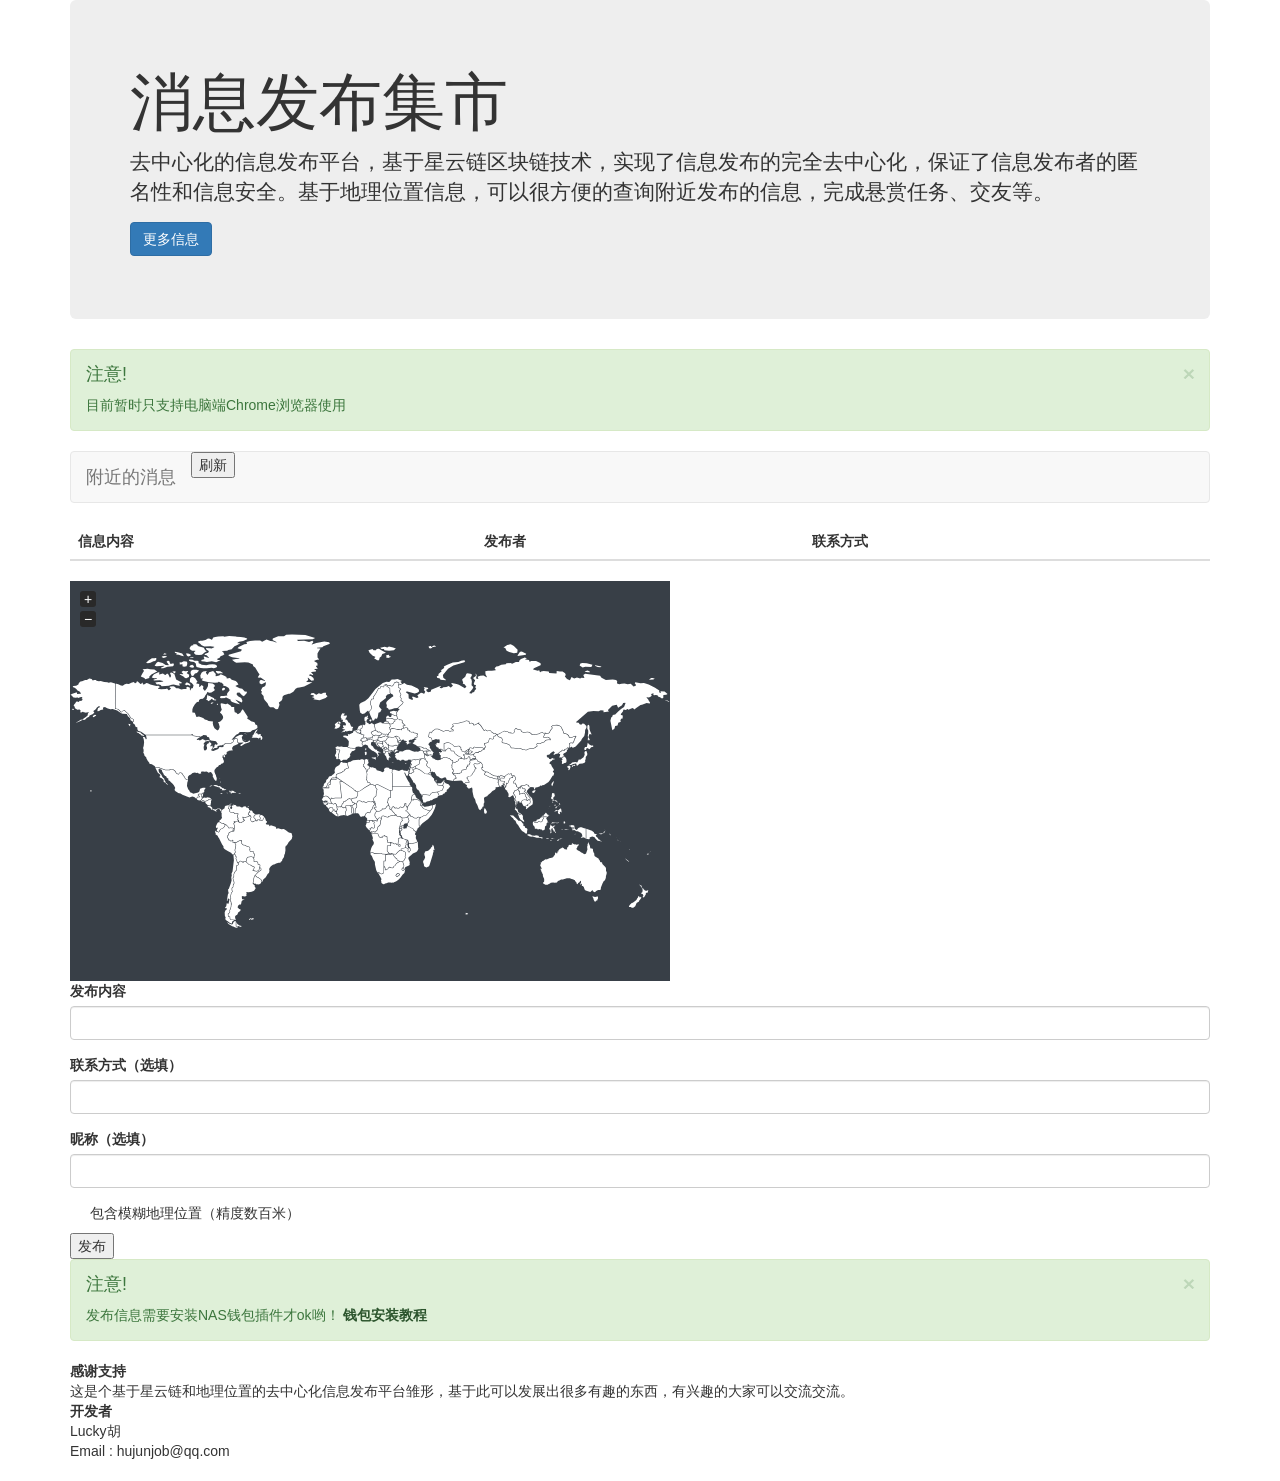
<file: index.html>
<!DOCTYPE html>
<html>

<head>
	<title>星云链消息发布集市</title>

	<meta name="viewport" content="width=device-width, initial-scale=1.0">
	<!-- 引入 Bootstrap -->
	<link href="css/bootstrap.min.css" rel="stylesheet">

	<!-- HTML5 Shiv 和 Respond.js 用于让 IE8 支持 HTML5元素和媒体查询 -->
	<!-- 注意： 如果通过 file://  引入 Respond.js 文件，则该文件无法起效果 -->
	<!--[if lt IE 9]>
         <script src="https://oss.maxcdn.com/libs/html5shiv/3.7.0/html5shiv.js"></script>
         <script src="https://oss.maxcdn.com/libs/respond.js/1.3.0/respond.min.js"></script>
      <![endif]-->
	<meta charset="UTF-8">
	<meta http-equiv="X-UA-Compatible" content="ie=edge">
	<meta name="viewport" content="width=device-width,initial-scale=1, maximum-scale=1, minimum-scale=1, user-scalable=no">
	<link rel="stylesheet" href="css/jquery-jvectormap-2.0.3.css" type="text/css" media="screen" />
	<!-- jQuery (Bootstrap 的 JavaScript 插件需要引入 jQuery) -->
	<script src="js/jquery.min.js"></script>
	<script type="text/javascript" src="js/nebulas.min.js"></script>
	<!-- 包括所有已编译的插件 -->
	<script src="js/bootstrap.min.js"></script>

	<script type="text/javascript" src="https://api.map.baidu.com/api?v=2.0&ak=WgPd0NlNdxGScggPIpvDGffc&s=1"></script>
	<script src="js/jquery-jvectormap-2.0.3.min.js"></script>
	<script src="js/jquery-jvectormap-world-mill.js"></script>
</head>

<body>
	<div class="container">

		<div class="row clearfix">
			<div class="col-md-12 column">
				<div class="jumbotron">
					<h1>
						消息发布集市
					</h1>
					<p>
						去中心化的信息发布平台，基于星云链区块链技术，实现了信息发布的完全去中心化，保证了信息发布者的匿名性和信息安全。基于地理位置信息，可以很方便的查询附近发布的信息，完成悬赏任务、交友等。
					</p>
					<p>
						<a class="btn btn-primary btn-large" href="#">更多信息</a>
					</p>
				</div>

<div class="alert alert-success alert-dismissable">
			<button type="button" class="close" data-dismiss="alert" aria-hidden="true">×</button>
			<h4>
				注意!
			</h4> 目前暂时只支持电脑端Chrome浏览器使用
		</div>

				<div class="alert alert-success alert-dismissable" id="noinfo_alert" hidden>
					<button type="button" class="close" data-dismiss="alert" aria-hidden="true">×</button>
					<h4>
						注意!
					</h4> 链上没有任何消息，赶紧发消息吧！
				</div>
				<nav class="navbar navbar-default" role="navigation">
					<div class="navbar-header">
						<button type="button" class="navbar-toggle" data-toggle="collapse" data-target="#bs-example-navbar-collapse-1">
							<span class="sr-only">Toggle navigation</span>
							<span class="icon-bar"></span>
							<span class="icon-bar"></span>
							<span class="icon-bar"></span>
						</button>
						<a class="navbar-brand" href="#">附近的消息</a>
						<button id="btn_refresh">刷新</button>
					</div>

				</nav>
				<table class="table table-hover" id="infotable">
					<thead>
						<tr>
							<th>
								信息内容
							</th>
							<th>
								发布者
							</th>
							<th>
								联系方式
							</th>
						</tr>
					</thead>
					<tbody id="info_table">

					</tbody>
				</table>
				<div id="pagination_div" hidden>
					<ul class="pagination">
						<li>
							<a href="#">Prev</a>
						</li>
						<li>
							<a href="#">1</a>
						</li>
						<li>
							<a href="#">2</a>
						</li>
						<li>
							<a href="#">3</a>
						</li>
						<li>
							<a href="#">4</a>
						</li>
						<li>
							<a href="#">5</a>
						</li>
						<li>
							<a href="#">...</a>
						</li>
						<li>
							<a href="#">Next</a>
						</li>
					</ul>
				</div>


			</div>
		</div>
		<div id="world-map" style="width: 600px; height: 400px"></div>


		<form role="form">
			<div class="form-group">
				<label for="exampleInputContent">发布内容</label>
				<input class="form-control" id="exampleInputContent" />
			</div>
			<div class="form-group">
				<label for="exampleInputContact">联系方式（选填）</label>
				<input class="form-control" id="exampleInputContact" />
			</div>
			<div class="form-group">
				<label for="exampleInputNickname">昵称（选填）</label>
				<input class="form-control" id="exampleInputNickname" />
			</div>

			<div class="checkbox">
				<label>包含模糊地理位置（精度数百米）</label>
			</div>


		</form>
		<button id="btn_submit">发布</button>


<div class="alert alert-success alert-dismissable" id="load_alert" hidden>
					<button type="button" class="close" data-dismiss="alert" aria-hidden="true">×</button>
					 正在加载中...
				</div>
		<div class="alert alert-success alert-dismissable" id="wallet_alert">
			<button type="button" class="close" data-dismiss="alert" aria-hidden="true">×</button>
			<h4>
				注意!
			</h4> 发布信息需要安装NAS钱包插件才ok哟！
			<a href="#" class="alert-link">钱包安装教程</a>
		</div>
		<dl>
			<dt>
				感谢支持
			</dt>
			<dd>
				这是个基于星云链和地理位置的去中心化信息发布平台雏形，基于此可以发展出很多有趣的东西，有兴趣的大家可以交流交流。
			</dd>
			<dt>
				开发者
			</dt>
			<dd>
				Lucky胡
			</dd>
			<dd>
				Email : hujunjob@qq.com
			</dd>


		</dl>
	</div>


	<script type="text/javascript" src="js/index.js"></script>


</body>

</html>
</file>
